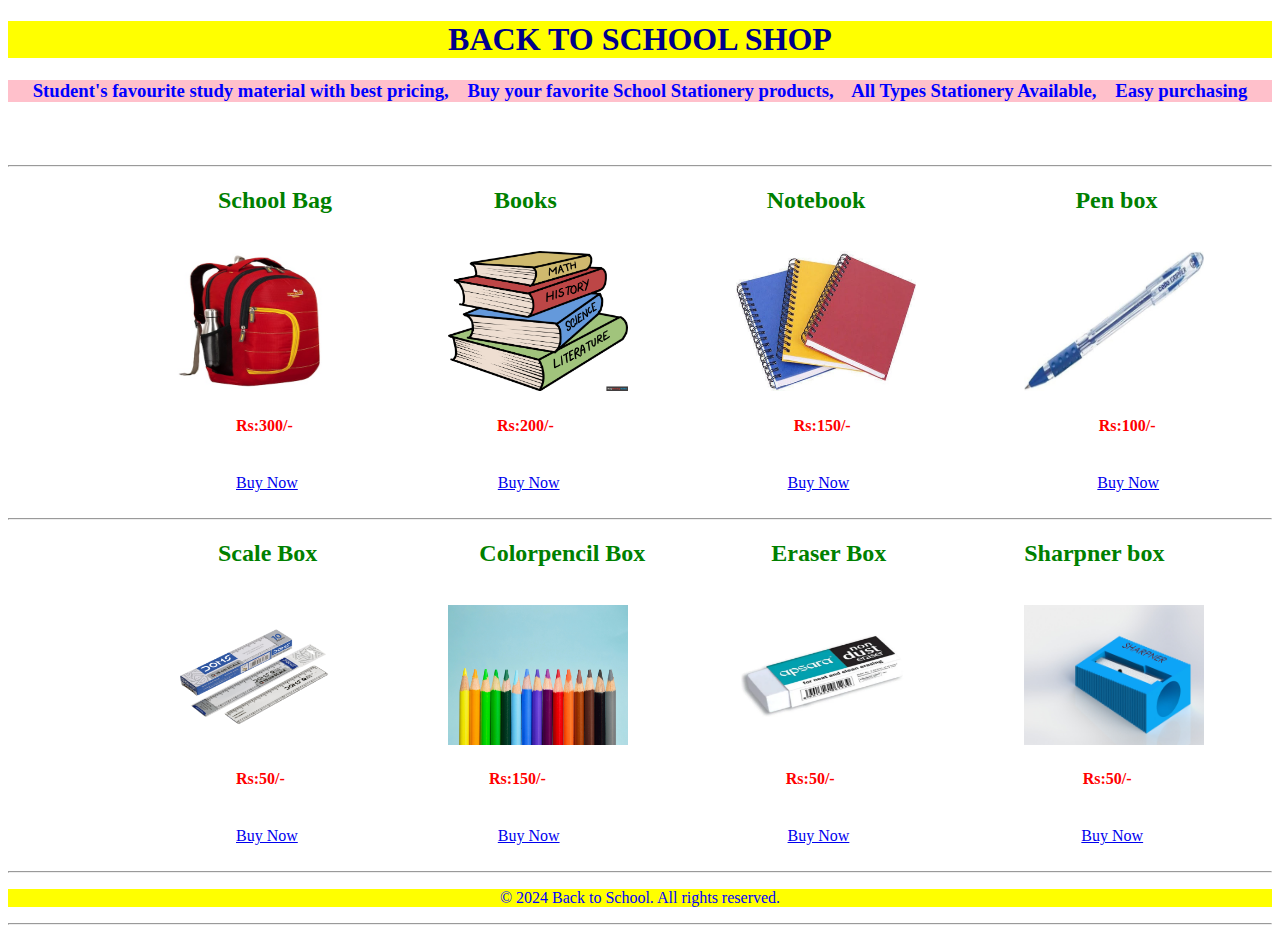
<file: index.html>
<!DOCTYPE html>
<html>
<head>
    <title>CSS integrate</title>
    <link rel="stylesheet" href="style.css"/>
    <style>
      h3 {
        color:blue;
        background-color: pink;
      }
    </style>

</head>
<body>
  <center><h1 style="color: darkblue; background-color: yellow;">BACK TO SCHOOL SHOP</h1></center>

  <center><h3>Student's favourite study material with best pricing, &nbsp;&nbsp; Buy your favorite School Stationery products, &nbsp;&nbsp;
              All Types Stationery Available, &nbsp;&nbsp; Easy purchasing</h3><br><br></center>
<hr>


  <h2>&nbsp;&nbsp;&nbsp;&nbsp;&nbsp;&nbsp;&nbsp;&nbsp;&nbsp;&nbsp;&nbsp;&nbsp;&nbsp;&nbsp;&nbsp;&nbsp;&nbsp;&nbsp;&nbsp;&nbsp;&nbsp;&nbsp;&nbsp;&nbsp;&nbsp;&nbsp;&nbsp;&nbsp;&nbsp;&nbsp;&nbsp;&nbsp;&nbsp;&nbsp;
   School Bag &nbsp;&nbsp;&nbsp;&nbsp;&nbsp;&nbsp;&nbsp;&nbsp;&nbsp;&nbsp;&nbsp;&nbsp;&nbsp;&nbsp;&nbsp;&nbsp;&nbsp;&nbsp;&nbsp;&nbsp;&nbsp;&nbsp;&nbsp;&nbsp;&nbsp;
   Books &nbsp;&nbsp;&nbsp;&nbsp;&nbsp;&nbsp;&nbsp;&nbsp;&nbsp;&nbsp;&nbsp;&nbsp;&nbsp;&nbsp;&nbsp;&nbsp;&nbsp;&nbsp;&nbsp;&nbsp;&nbsp;&nbsp;&nbsp;&nbsp;&nbsp;&nbsp;&nbsp;&nbsp;&nbsp;&nbsp;&nbsp;&nbsp;&nbsp;
   Notebook &nbsp;&nbsp;&nbsp;&nbsp;&nbsp;&nbsp;&nbsp;&nbsp;&nbsp;&nbsp;&nbsp;&nbsp;&nbsp;&nbsp;&nbsp;&nbsp;&nbsp;&nbsp;&nbsp;&nbsp;&nbsp;&nbsp;&nbsp;&nbsp;&nbsp;&nbsp;&nbsp;&nbsp;&nbsp;&nbsp;&nbsp;&nbsp;&nbsp; 
   Pen box</h2><br>

  &nbsp;&nbsp;&nbsp;&nbsp;&nbsp;&nbsp;&nbsp;&nbsp;&nbsp;&nbsp;&nbsp;&nbsp;&nbsp;&nbsp;&nbsp;&nbsp;&nbsp;&nbsp;&nbsp;&nbsp;&nbsp;&nbsp;&nbsp;&nbsp;&nbsp;&nbsp;&nbsp;&nbsp;&nbsp;&nbsp;&nbsp;&nbsp;&nbsp;&nbsp;&nbsp;&nbsp;&nbsp;&nbsp;
   <img src="./images/bag.jpg" height="140px" width="180px">&nbsp;&nbsp;&nbsp;&nbsp;&nbsp;&nbsp;&nbsp;&nbsp;&nbsp;&nbsp;&nbsp;&nbsp;&nbsp;&nbsp;&nbsp;&nbsp;&nbsp;&nbsp;&nbsp;&nbsp;&nbsp;&nbsp;&nbsp;&nbsp;&nbsp;
   <img src="./images/book.webp" height="140px" width="180px"> &nbsp;&nbsp;&nbsp;&nbsp;&nbsp;&nbsp;&nbsp;&nbsp;&nbsp;&nbsp;&nbsp;&nbsp;&nbsp;&nbsp;&nbsp;&nbsp;&nbsp;&nbsp;&nbsp;&nbsp;&nbsp;&nbsp;&nbsp;&nbsp;&nbsp;
   <img src="./images/notebook.webp" height="140px" width="180px">  &nbsp;&nbsp;&nbsp;&nbsp;&nbsp;&nbsp;&nbsp;&nbsp;&nbsp;&nbsp;&nbsp;&nbsp;&nbsp;&nbsp;&nbsp;&nbsp;&nbsp;&nbsp;&nbsp;&nbsp;&nbsp;&nbsp;&nbsp;&nbsp;&nbsp;
   <img src="./images/pen.jpg" height="140px" width="180px"><br> 

  <h4>&nbsp;&nbsp;&nbsp;&nbsp;&nbsp;&nbsp;&nbsp;&nbsp;&nbsp;&nbsp;&nbsp;&nbsp;&nbsp;&nbsp;&nbsp;&nbsp;&nbsp;&nbsp;&nbsp;&nbsp;&nbsp;&nbsp;&nbsp;&nbsp;&nbsp;&nbsp;&nbsp;&nbsp;&nbsp;&nbsp;&nbsp;&nbsp;&nbsp;&nbsp;&nbsp;&nbsp;&nbsp;&nbsp;&nbsp;&nbsp;&nbsp;&nbsp;&nbsp;&nbsp;&nbsp;&nbsp;&nbsp;&nbsp;&nbsp;&nbsp;&nbsp;&nbsp;&nbsp;&nbsp;&nbsp;&nbsp;
   Rs:300/- &nbsp;&nbsp;&nbsp;&nbsp;&nbsp;&nbsp;&nbsp;&nbsp;&nbsp;&nbsp;&nbsp;&nbsp;&nbsp;&nbsp;&nbsp;&nbsp;&nbsp;&nbsp;&nbsp;&nbsp;&nbsp;&nbsp;&nbsp;&nbsp;&nbsp;&nbsp;&nbsp;&nbsp;&nbsp;&nbsp;&nbsp;&nbsp;&nbsp;&nbsp;&nbsp;&nbsp;&nbsp;&nbsp;&nbsp;&nbsp;&nbsp;&nbsp;&nbsp;&nbsp;&nbsp;&nbsp;&nbsp;&nbsp;&nbsp;
   Rs:200/- &nbsp;&nbsp;&nbsp;&nbsp;&nbsp;&nbsp;&nbsp;&nbsp;&nbsp;&nbsp;&nbsp;&nbsp;&nbsp;&nbsp;&nbsp;&nbsp;&nbsp;&nbsp;&nbsp;&nbsp;&nbsp;&nbsp;&nbsp;&nbsp;&nbsp;&nbsp;&nbsp;&nbsp;&nbsp;&nbsp;&nbsp;&nbsp;&nbsp;&nbsp;&nbsp;&nbsp;&nbsp;&nbsp;&nbsp;&nbsp;&nbsp;&nbsp;&nbsp;&nbsp;&nbsp;&nbsp;&nbsp;&nbsp;&nbsp;&nbsp;&nbsp;&nbsp;&nbsp;&nbsp;&nbsp;&nbsp;&nbsp;&nbsp;
   Rs:150/- &nbsp;&nbsp;&nbsp;&nbsp;&nbsp;&nbsp;&nbsp;&nbsp;&nbsp;&nbsp;&nbsp;&nbsp;&nbsp;&nbsp;&nbsp;&nbsp;&nbsp;&nbsp;&nbsp;&nbsp;&nbsp;&nbsp;&nbsp;&nbsp;&nbsp;&nbsp;&nbsp;&nbsp;&nbsp;&nbsp;&nbsp;&nbsp;&nbsp;&nbsp;&nbsp;&nbsp;&nbsp;&nbsp;&nbsp;&nbsp;&nbsp;&nbsp;&nbsp;&nbsp;&nbsp;&nbsp;&nbsp;&nbsp;&nbsp;&nbsp;&nbsp;&nbsp;&nbsp;&nbsp;&nbsp;&nbsp;&nbsp;&nbsp;&nbsp;&nbsp;
   Rs:100/-</h4><br>

  &nbsp;&nbsp;&nbsp;&nbsp;&nbsp;&nbsp;&nbsp;&nbsp;&nbsp;&nbsp;&nbsp;&nbsp;&nbsp;&nbsp;&nbsp;&nbsp;&nbsp;&nbsp;&nbsp;&nbsp;&nbsp;&nbsp;&nbsp;&nbsp;&nbsp;&nbsp;&nbsp;&nbsp;&nbsp;&nbsp;&nbsp;&nbsp;&nbsp;&nbsp;&nbsp;&nbsp;&nbsp;&nbsp;&nbsp;&nbsp;&nbsp;&nbsp;&nbsp;&nbsp;&nbsp;&nbsp;&nbsp;&nbsp;&nbsp;&nbsp;&nbsp;&nbsp;&nbsp;&nbsp;&nbsp;&nbsp;
   <a href="payment.html">Buy Now</a> &nbsp;&nbsp;&nbsp;&nbsp;&nbsp;&nbsp;&nbsp;&nbsp;&nbsp;&nbsp;&nbsp;&nbsp;&nbsp;&nbsp;&nbsp;&nbsp;&nbsp;&nbsp;&nbsp;&nbsp;&nbsp;&nbsp;&nbsp;&nbsp;&nbsp;&nbsp;&nbsp;&nbsp;&nbsp;&nbsp;&nbsp;&nbsp;&nbsp;&nbsp;&nbsp;&nbsp;&nbsp;&nbsp;&nbsp;&nbsp;&nbsp;&nbsp;&nbsp;&nbsp;&nbsp;&nbsp;&nbsp;&nbsp;
   <a href="payment.html">Buy Now</a> &nbsp;&nbsp;&nbsp;&nbsp;&nbsp;&nbsp;&nbsp;&nbsp;&nbsp;&nbsp;&nbsp;&nbsp;&nbsp;&nbsp;&nbsp;&nbsp;&nbsp;&nbsp;&nbsp;&nbsp;&nbsp;&nbsp;&nbsp;&nbsp;&nbsp;&nbsp;&nbsp;&nbsp;&nbsp;&nbsp;&nbsp;&nbsp;&nbsp;&nbsp;&nbsp;&nbsp;&nbsp;&nbsp;&nbsp;&nbsp;&nbsp;&nbsp;&nbsp;&nbsp;&nbsp;&nbsp;&nbsp;&nbsp;&nbsp;&nbsp;&nbsp;&nbsp;&nbsp;&nbsp;&nbsp;
   <a href="payment.html">Buy Now</a> &nbsp;&nbsp;&nbsp;&nbsp;&nbsp;&nbsp;&nbsp;&nbsp;&nbsp;&nbsp;&nbsp;&nbsp;&nbsp;&nbsp;&nbsp;&nbsp;&nbsp;&nbsp;&nbsp;&nbsp;&nbsp;&nbsp;&nbsp;&nbsp;&nbsp;&nbsp;&nbsp;&nbsp;&nbsp;&nbsp;&nbsp;&nbsp;&nbsp;&nbsp;&nbsp;&nbsp;&nbsp;&nbsp;&nbsp;&nbsp;&nbsp;&nbsp;&nbsp;&nbsp;&nbsp;&nbsp;&nbsp;&nbsp;&nbsp;&nbsp;&nbsp;&nbsp;&nbsp;&nbsp;&nbsp;&nbsp;&nbsp;&nbsp;&nbsp;&nbsp;
   <a href="payment.html">Buy Now</a><br><br>
<hr>

  <h2>&nbsp;&nbsp;&nbsp;&nbsp;&nbsp;&nbsp;&nbsp;&nbsp;&nbsp;&nbsp;&nbsp;&nbsp;&nbsp;&nbsp;&nbsp;&nbsp;&nbsp;&nbsp;&nbsp;&nbsp;&nbsp;&nbsp;&nbsp;&nbsp;&nbsp;&nbsp;&nbsp;&nbsp;&nbsp;&nbsp;&nbsp;&nbsp;&nbsp;&nbsp;
   Scale Box &nbsp;&nbsp;&nbsp;&nbsp;&nbsp;&nbsp;&nbsp;&nbsp;&nbsp;&nbsp;&nbsp;&nbsp;&nbsp;&nbsp;&nbsp;&nbsp;&nbsp;&nbsp;&nbsp;&nbsp;&nbsp;&nbsp;&nbsp;&nbsp;&nbsp;
   Colorpencil Box &nbsp;&nbsp;&nbsp;&nbsp;&nbsp;&nbsp;&nbsp;&nbsp;&nbsp;&nbsp;&nbsp;&nbsp;&nbsp;&nbsp;&nbsp;&nbsp;&nbsp;&nbsp;&nbsp;
   Eraser Box &nbsp;&nbsp;&nbsp;&nbsp;&nbsp;&nbsp;&nbsp;&nbsp;&nbsp;&nbsp;&nbsp;&nbsp;&nbsp;&nbsp;&nbsp;&nbsp;&nbsp;&nbsp;&nbsp;&nbsp;&nbsp; 
   Sharpner box</h2><br>
  
  &nbsp;&nbsp;&nbsp;&nbsp;&nbsp;&nbsp;&nbsp;&nbsp;&nbsp;&nbsp;&nbsp;&nbsp;&nbsp;&nbsp;&nbsp;&nbsp;&nbsp;&nbsp;&nbsp;&nbsp;&nbsp;&nbsp;&nbsp;&nbsp;&nbsp;&nbsp;&nbsp;&nbsp;&nbsp;&nbsp;&nbsp;&nbsp;&nbsp;&nbsp;&nbsp;&nbsp;&nbsp;&nbsp;
   <img src="./images/scale.jpg" height="140px" width="180px">&nbsp;&nbsp;&nbsp;&nbsp;&nbsp;&nbsp;&nbsp;&nbsp;&nbsp;&nbsp;&nbsp;&nbsp;&nbsp;&nbsp;&nbsp;&nbsp;&nbsp;&nbsp;&nbsp;&nbsp;&nbsp;&nbsp;&nbsp;&nbsp;&nbsp;
   <img src="./images/colorpencil.jpeg" height="140px" width="180px"> &nbsp;&nbsp;&nbsp;&nbsp;&nbsp;&nbsp;&nbsp;&nbsp;&nbsp;&nbsp;&nbsp;&nbsp;&nbsp;&nbsp;&nbsp;&nbsp;&nbsp;&nbsp;&nbsp;&nbsp;&nbsp;&nbsp;&nbsp;&nbsp;&nbsp;
   <img src="./images/eraser.webp" height="140px" width="180px">  &nbsp;&nbsp;&nbsp;&nbsp;&nbsp;&nbsp;&nbsp;&nbsp;&nbsp;&nbsp;&nbsp;&nbsp;&nbsp;&nbsp;&nbsp;&nbsp;&nbsp;&nbsp;&nbsp;&nbsp;&nbsp;&nbsp;&nbsp;&nbsp;&nbsp;
   <img src="./images/sharpner.jpg" height="140px" width="180px"><br> 
  
  <h4>&nbsp;&nbsp;&nbsp;&nbsp;&nbsp;&nbsp;&nbsp;&nbsp;&nbsp;&nbsp;&nbsp;&nbsp;&nbsp;&nbsp;&nbsp;&nbsp;&nbsp;&nbsp;&nbsp;&nbsp;&nbsp;&nbsp;&nbsp;&nbsp;&nbsp;&nbsp;&nbsp;&nbsp;&nbsp;&nbsp;&nbsp;&nbsp;&nbsp;&nbsp;&nbsp;&nbsp;&nbsp;&nbsp;&nbsp;&nbsp;&nbsp;&nbsp;&nbsp;&nbsp;&nbsp;&nbsp;&nbsp;&nbsp;&nbsp;&nbsp;&nbsp;&nbsp;&nbsp;&nbsp;&nbsp;&nbsp;
   Rs:50/- &nbsp;&nbsp;&nbsp;&nbsp;&nbsp;&nbsp;&nbsp;&nbsp;&nbsp;&nbsp;&nbsp;&nbsp;&nbsp;&nbsp;&nbsp;&nbsp;&nbsp;&nbsp;&nbsp;&nbsp;&nbsp;&nbsp;&nbsp;&nbsp;&nbsp;&nbsp;&nbsp;&nbsp;&nbsp;&nbsp;&nbsp;&nbsp;&nbsp;&nbsp;&nbsp;&nbsp;&nbsp;&nbsp;&nbsp;&nbsp;&nbsp;&nbsp;&nbsp;&nbsp;&nbsp;&nbsp;&nbsp;&nbsp;&nbsp;
   Rs:150/- &nbsp;&nbsp;&nbsp;&nbsp;&nbsp;&nbsp;&nbsp;&nbsp;&nbsp;&nbsp;&nbsp;&nbsp;&nbsp;&nbsp;&nbsp;&nbsp;&nbsp;&nbsp;&nbsp;&nbsp;&nbsp;&nbsp;&nbsp;&nbsp;&nbsp;&nbsp;&nbsp;&nbsp;&nbsp;&nbsp;&nbsp;&nbsp;&nbsp;&nbsp;&nbsp;&nbsp;&nbsp;&nbsp;&nbsp;&nbsp;&nbsp;&nbsp;&nbsp;&nbsp;&nbsp;&nbsp;&nbsp;&nbsp;&nbsp;&nbsp;&nbsp;&nbsp;&nbsp;&nbsp;&nbsp;&nbsp;&nbsp;&nbsp;
   Rs:50/- &nbsp;&nbsp;&nbsp;&nbsp;&nbsp;&nbsp;&nbsp;&nbsp;&nbsp;&nbsp;&nbsp;&nbsp;&nbsp;&nbsp;&nbsp;&nbsp;&nbsp;&nbsp;&nbsp;&nbsp;&nbsp;&nbsp;&nbsp;&nbsp;&nbsp;&nbsp;&nbsp;&nbsp;&nbsp;&nbsp;&nbsp;&nbsp;&nbsp;&nbsp;&nbsp;&nbsp;&nbsp;&nbsp;&nbsp;&nbsp;&nbsp;&nbsp;&nbsp;&nbsp;&nbsp;&nbsp;&nbsp;&nbsp;&nbsp;&nbsp;&nbsp;&nbsp;&nbsp;&nbsp;&nbsp;&nbsp;&nbsp;&nbsp;&nbsp;&nbsp;
   Rs:50/-</h4><br>
  
  &nbsp;&nbsp;&nbsp;&nbsp;&nbsp;&nbsp;&nbsp;&nbsp;&nbsp;&nbsp;&nbsp;&nbsp;&nbsp;&nbsp;&nbsp;&nbsp;&nbsp;&nbsp;&nbsp;&nbsp;&nbsp;&nbsp;&nbsp;&nbsp;&nbsp;&nbsp;&nbsp;&nbsp;&nbsp;&nbsp;&nbsp;&nbsp;&nbsp;&nbsp;&nbsp;&nbsp;&nbsp;&nbsp;&nbsp;&nbsp;&nbsp;&nbsp;&nbsp;&nbsp;&nbsp;&nbsp;&nbsp;&nbsp;&nbsp;&nbsp;&nbsp;&nbsp;&nbsp;&nbsp;&nbsp;&nbsp;
   <a href="payment.html">Buy Now</a> &nbsp;&nbsp;&nbsp;&nbsp;&nbsp;&nbsp;&nbsp;&nbsp;&nbsp;&nbsp;&nbsp;&nbsp;&nbsp;&nbsp;&nbsp;&nbsp;&nbsp;&nbsp;&nbsp;&nbsp;&nbsp;&nbsp;&nbsp;&nbsp;&nbsp;&nbsp;&nbsp;&nbsp;&nbsp;&nbsp;&nbsp;&nbsp;&nbsp;&nbsp;&nbsp;&nbsp;&nbsp;&nbsp;&nbsp;&nbsp;&nbsp;&nbsp;&nbsp;&nbsp;&nbsp;&nbsp;&nbsp;&nbsp;
   <a href="payment.html">Buy Now</a> &nbsp;&nbsp;&nbsp;&nbsp;&nbsp;&nbsp;&nbsp;&nbsp;&nbsp;&nbsp;&nbsp;&nbsp;&nbsp;&nbsp;&nbsp;&nbsp;&nbsp;&nbsp;&nbsp;&nbsp;&nbsp;&nbsp;&nbsp;&nbsp;&nbsp;&nbsp;&nbsp;&nbsp;&nbsp;&nbsp;&nbsp;&nbsp;&nbsp;&nbsp;&nbsp;&nbsp;&nbsp;&nbsp;&nbsp;&nbsp;&nbsp;&nbsp;&nbsp;&nbsp;&nbsp;&nbsp;&nbsp;&nbsp;&nbsp;&nbsp;&nbsp;&nbsp;&nbsp;&nbsp;&nbsp;
   <a href="payment.html">Buy Now</a> &nbsp;&nbsp;&nbsp;&nbsp;&nbsp;&nbsp;&nbsp;&nbsp;&nbsp;&nbsp;&nbsp;&nbsp;&nbsp;&nbsp;&nbsp;&nbsp;&nbsp;&nbsp;&nbsp;&nbsp;&nbsp;&nbsp;&nbsp;&nbsp;&nbsp;&nbsp;&nbsp;&nbsp;&nbsp;&nbsp;&nbsp;&nbsp;&nbsp;&nbsp;&nbsp;&nbsp;&nbsp;&nbsp;&nbsp;&nbsp;&nbsp;&nbsp;&nbsp;&nbsp;&nbsp;&nbsp;&nbsp;&nbsp;&nbsp;&nbsp;&nbsp;&nbsp;&nbsp;&nbsp;&nbsp;&nbsp;
   <a href="payment.html">Buy Now</a><br><br>
<hr>
  
  <footer>
   <center><p style="color: blue; background-color: yellow;">&copy; 2024 Back to School. All rights reserved.</p></center>
  </footer>
<hr>

</body>
</html>
</file>
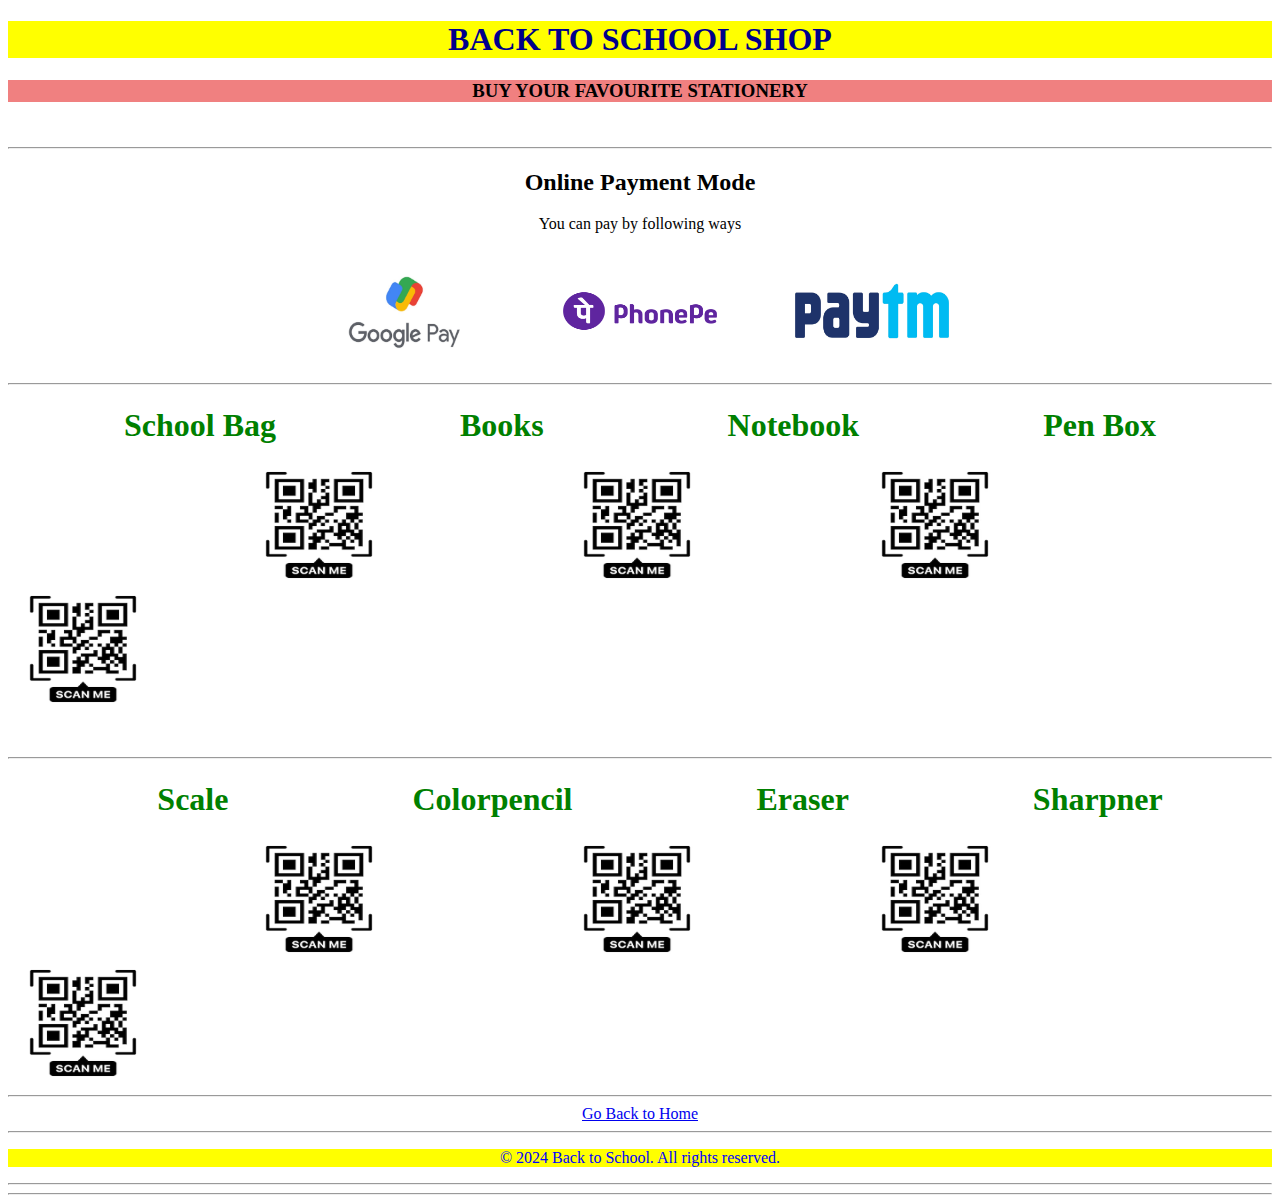
<file: payment.html>
<!DOCTYPE html>
<html>
<head>
    <title>Purchase page</title>
    <link rel="stylesheet" href="style.css"/>
    <style>
        h2 {
          color:black;
        }
      </style>
</head>
<body>

    <center><h1 style="color: darkblue; background-color: yellow;">BACK TO SCHOOL SHOP</h1></center>
    <center><h3 style="color:black; background-color: lightcoral;">BUY YOUR FAVOURITE STATIONERY</h3></center><br>
<hr>
    <center><h2>Online Payment Mode</h2></center>
    <center>You can pay by following ways</center><br>
    <center><img src="./images/google-pay-.jpg" height="120px" width="200px">&nbsp;&nbsp;&nbsp;&nbsp;&nbsp;&nbsp;&nbsp;
            <img src="./images/PhonePe.png" height="120px" width="200px">&nbsp;&nbsp;&nbsp;&nbsp;&nbsp;&nbsp;&nbsp;
            <img src="./images/Paytm.jpg" height="120px" width="200px"></center>

<hr>
            <center><h1>School Bag &nbsp;&nbsp;&nbsp;&nbsp;&nbsp;&nbsp;&nbsp;&nbsp;&nbsp;&nbsp;&nbsp;&nbsp;&nbsp;&nbsp;&nbsp;&nbsp;&nbsp;&nbsp;&nbsp;&nbsp;&nbsp;
              Books&nbsp;&nbsp;&nbsp;&nbsp;&nbsp;&nbsp;&nbsp;&nbsp;&nbsp;&nbsp;&nbsp;&nbsp;&nbsp;&nbsp;&nbsp;&nbsp;&nbsp;&nbsp;&nbsp;&nbsp;&nbsp;&nbsp;
              Notebook&nbsp;&nbsp;&nbsp;&nbsp;&nbsp;&nbsp;&nbsp;&nbsp;&nbsp;&nbsp;&nbsp;&nbsp;&nbsp;&nbsp;&nbsp;&nbsp;&nbsp;&nbsp;&nbsp;&nbsp;&nbsp;&nbsp;
              Pen Box</h1></center>

  &nbsp;&nbsp;&nbsp;&nbsp;&nbsp;&nbsp;&nbsp;&nbsp;&nbsp;&nbsp;&nbsp;&nbsp;&nbsp;&nbsp;&nbsp;&nbsp;&nbsp;&nbsp;&nbsp;&nbsp;&nbsp;&nbsp;&nbsp;&nbsp;&nbsp;&nbsp;&nbsp;&nbsp;&nbsp;&nbsp;&nbsp;&nbsp;&nbsp;&nbsp;&nbsp;&nbsp;&nbsp;&nbsp;&nbsp;&nbsp;&nbsp;&nbsp;&nbsp;&nbsp;&nbsp;&nbsp;&nbsp;&nbsp;&nbsp;&nbsp;&nbsp;&nbsp;&nbsp;&nbsp;&nbsp;&nbsp;&nbsp;&nbsp;
  <img src="./images/scan-me-qr.avif" height="120px" width="150px">&nbsp;&nbsp;&nbsp;&nbsp;&nbsp;&nbsp;&nbsp;&nbsp;&nbsp;&nbsp;&nbsp;&nbsp;&nbsp;&nbsp;&nbsp;&nbsp;&nbsp;&nbsp;&nbsp;&nbsp;&nbsp;&nbsp;&nbsp;&nbsp;&nbsp;&nbsp;&nbsp;&nbsp;&nbsp;&nbsp;&nbsp;&nbsp;&nbsp;&nbsp;&nbsp;&nbsp;&nbsp;&nbsp;&nbsp;&nbsp;&nbsp;
  <img src="./images/scan-me-qr.avif" height="120px" width="150px">&nbsp;&nbsp;&nbsp;&nbsp;&nbsp;&nbsp;&nbsp;&nbsp;&nbsp;&nbsp;&nbsp;&nbsp;&nbsp;&nbsp;&nbsp;&nbsp;&nbsp;&nbsp;&nbsp;&nbsp;&nbsp;&nbsp;&nbsp;&nbsp;&nbsp;&nbsp;&nbsp;&nbsp;&nbsp;&nbsp;&nbsp;&nbsp;&nbsp;&nbsp;&nbsp;&nbsp;
  <img src="./images/scan-me-qr.avif" height="120px" width="150px">&nbsp;&nbsp;&nbsp;&nbsp;&nbsp;&nbsp;&nbsp;&nbsp;&nbsp;&nbsp;&nbsp;&nbsp;&nbsp;&nbsp;&nbsp;&nbsp;&nbsp;&nbsp;&nbsp;&nbsp;&nbsp;&nbsp;&nbsp;&nbsp;&nbsp;&nbsp;&nbsp;&nbsp;&nbsp;&nbsp;&nbsp;&nbsp;&nbsp;&nbsp;&nbsp;
  <img src="./images/scan-me-qr.avif" height="120px" width="150px"><br><br><br>
<hr>
  
  <center><h1>&nbsp;&nbsp;&nbsp;&nbsp;
    Scale &nbsp;&nbsp;&nbsp;&nbsp;&nbsp;&nbsp;&nbsp;&nbsp;&nbsp;&nbsp;&nbsp;&nbsp;&nbsp;&nbsp;&nbsp;&nbsp;&nbsp;&nbsp;&nbsp;&nbsp;&nbsp;
    Colorpencil&nbsp;&nbsp;&nbsp;&nbsp;&nbsp;&nbsp;&nbsp;&nbsp;&nbsp;&nbsp;&nbsp;&nbsp;&nbsp;&nbsp;&nbsp;&nbsp;&nbsp;&nbsp;&nbsp;&nbsp;&nbsp;&nbsp;
    Eraser&nbsp;&nbsp;&nbsp;&nbsp;&nbsp;&nbsp;&nbsp;&nbsp;&nbsp;&nbsp;&nbsp;&nbsp;&nbsp;&nbsp;&nbsp;&nbsp;&nbsp;&nbsp;&nbsp;&nbsp;&nbsp;&nbsp;
    Sharpner</h1></center>
          
  &nbsp;&nbsp;&nbsp;&nbsp;&nbsp;&nbsp;&nbsp;&nbsp;&nbsp;&nbsp;&nbsp;&nbsp;&nbsp;&nbsp;&nbsp;&nbsp;&nbsp;&nbsp;&nbsp;&nbsp;&nbsp;&nbsp;&nbsp;&nbsp;&nbsp;&nbsp;&nbsp;&nbsp;&nbsp;&nbsp;&nbsp;&nbsp;&nbsp;&nbsp;&nbsp;&nbsp;&nbsp;&nbsp;&nbsp;&nbsp;&nbsp;&nbsp;&nbsp;&nbsp;&nbsp;&nbsp;&nbsp;&nbsp;&nbsp;&nbsp;&nbsp;&nbsp;&nbsp;&nbsp;&nbsp;&nbsp;&nbsp;&nbsp;
   <img src="./images/scan-me-qr.avif" height="120px" width="150px">&nbsp;&nbsp;&nbsp;&nbsp;&nbsp;&nbsp;&nbsp;&nbsp;&nbsp;&nbsp;&nbsp;&nbsp;&nbsp;&nbsp;&nbsp;&nbsp;&nbsp;&nbsp;&nbsp;&nbsp;&nbsp;&nbsp;&nbsp;&nbsp;&nbsp;&nbsp;&nbsp;&nbsp;&nbsp;&nbsp;&nbsp;&nbsp;&nbsp;&nbsp;&nbsp;&nbsp;&nbsp;&nbsp;&nbsp;&nbsp;&nbsp;
   <img src="./images/scan-me-qr.avif" height="120px" width="150px">&nbsp;&nbsp;&nbsp;&nbsp;&nbsp;&nbsp;&nbsp;&nbsp;&nbsp;&nbsp;&nbsp;&nbsp;&nbsp;&nbsp;&nbsp;&nbsp;&nbsp;&nbsp;&nbsp;&nbsp;&nbsp;&nbsp;&nbsp;&nbsp;&nbsp;&nbsp;&nbsp;&nbsp;&nbsp;&nbsp;&nbsp;&nbsp;&nbsp;&nbsp;&nbsp;&nbsp;
   <img src="./images/scan-me-qr.avif" height="120px" width="150px">&nbsp;&nbsp;&nbsp;&nbsp;&nbsp;&nbsp;&nbsp;&nbsp;&nbsp;&nbsp;&nbsp;&nbsp;&nbsp;&nbsp;&nbsp;&nbsp;&nbsp;&nbsp;&nbsp;&nbsp;&nbsp;&nbsp;&nbsp;&nbsp;&nbsp;&nbsp;&nbsp;&nbsp;&nbsp;&nbsp;&nbsp;&nbsp;&nbsp;&nbsp;&nbsp;
   <img src="./images/scan-me-qr.avif" height="120px" width="150px"><br> 
<hr>
  <center><a href="index.html">Go Back to Home</a></center>
<hr>
      <footer>
          <center><p style="color: blue; background-color: yellow;">&copy; 2024 Back to School. All rights reserved.</p></center>
      </footer>
<hr>
</body>
</html>
<hr>
</body>
</html>
</file>
<file: style.css>
h1{
    color:green ;
       }
  
      h2{
    color: green;
        }
  
      h4{
    color: red;
        }
</file>
